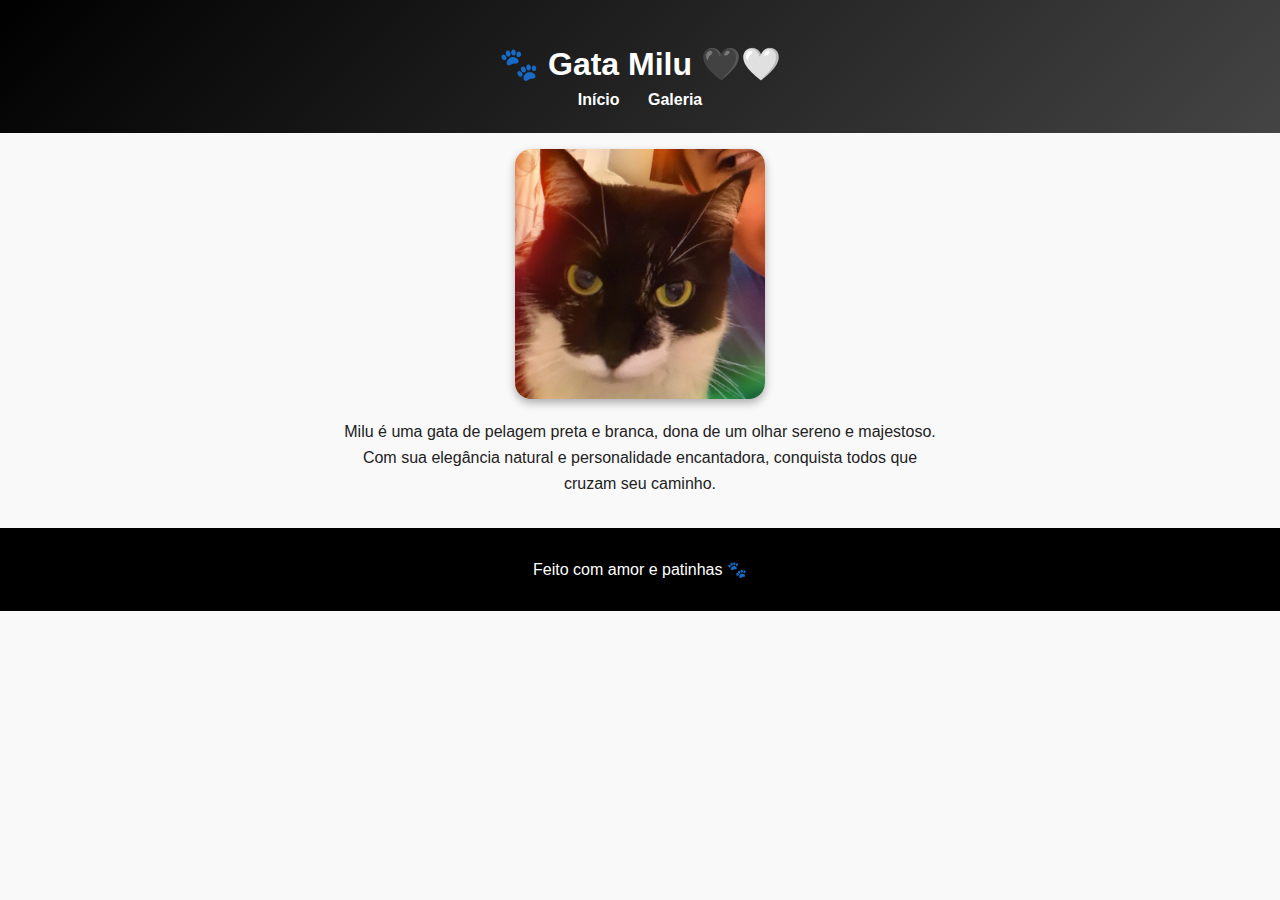
<file: index.html>
<!DOCTYPE html>
<html lang="pt-BR">
<head>
  <meta charset="UTF-8" />
  <meta name="viewport" content="width=device-width, initial-scale=1.0" />
  <title>Gata Milu 🐾</title>
  <link rel="stylesheet" href="./css/style.css" />
</head>
<body>
  <header>
    <h1>🐾 Gata Milu 🖤🤍</h1>
    <nav>
      <a href="/Milu" data-link>Início</a>
      <a href="/Milu/fotos" data-link>Galeria</a>
    </nav>
  </header>

  <!-- Conteúdo principal -->
  <main id="conteudo">
    <section class="perfil">
      <p>
        Milu é uma gata de pelagem preta e branca, dona de um olhar sereno e
        majestoso. Com sua elegância natural e personalidade encantadora,
        conquista todos que cruzam seu caminho.
      </p>
    </section>
  </main>

  <footer>
    <p>Feito com amor e patinhas 🐾</p>
  </footer>

  <script src="js/script.js"></script>
</body>
</html>
</file>
<file: css/style.css>
/* ===== Estilo Geral ===== */
body {
  font-family: "Segoe UI", sans-serif;
  margin: 0;
  padding: 0;
  background-color: #f9f9f9;
  color: #222;
  text-align: center;
}

/* ===== Cabeçalho ===== */
header {
  background: linear-gradient(135deg, #000, #444);
  color: white;
  padding: 1.5rem 1rem;
}

header h1 {
  margin-bottom: 0.5rem;
}

nav a {
  color: white;
  margin: 0 12px;
  text-decoration: none;
  font-weight: bold;
  transition: color 0.3s;
}

nav a:hover {
  color: #ccc;
}

/* ===== Perfil ===== */
.perfil img {
  width: 250px;
  border-radius: 16px;
  margin: 1rem 0;
  box-shadow: 0 4px 8px rgba(0, 0, 0, 0.3);
}

.perfil p {
  max-width: 600px;
  margin: 0 auto 2rem;
  line-height: 1.6;
}

/* ===== Galeria ===== */
.galeria {
  display: flex;
  flex-wrap: wrap;
  justify-content: center;
  gap: 16px;
  margin: 2rem auto;
  max-width: 1000px;
}

.galeria img {
  width: 200px;
  border-radius: 10px;
  transition: transform 0.3s, box-shadow 0.3s;
  cursor: pointer;
}

.galeria img:hover {
  transform: scale(1.05);
  box-shadow: 0 4px 12px rgba(0, 0, 0, 0.4);
}

/* ===== Rodapé ===== */
footer {
  background-color: #000;
  color: white;
  padding: 1rem;
  margin-top: 2rem;
}
</file>
